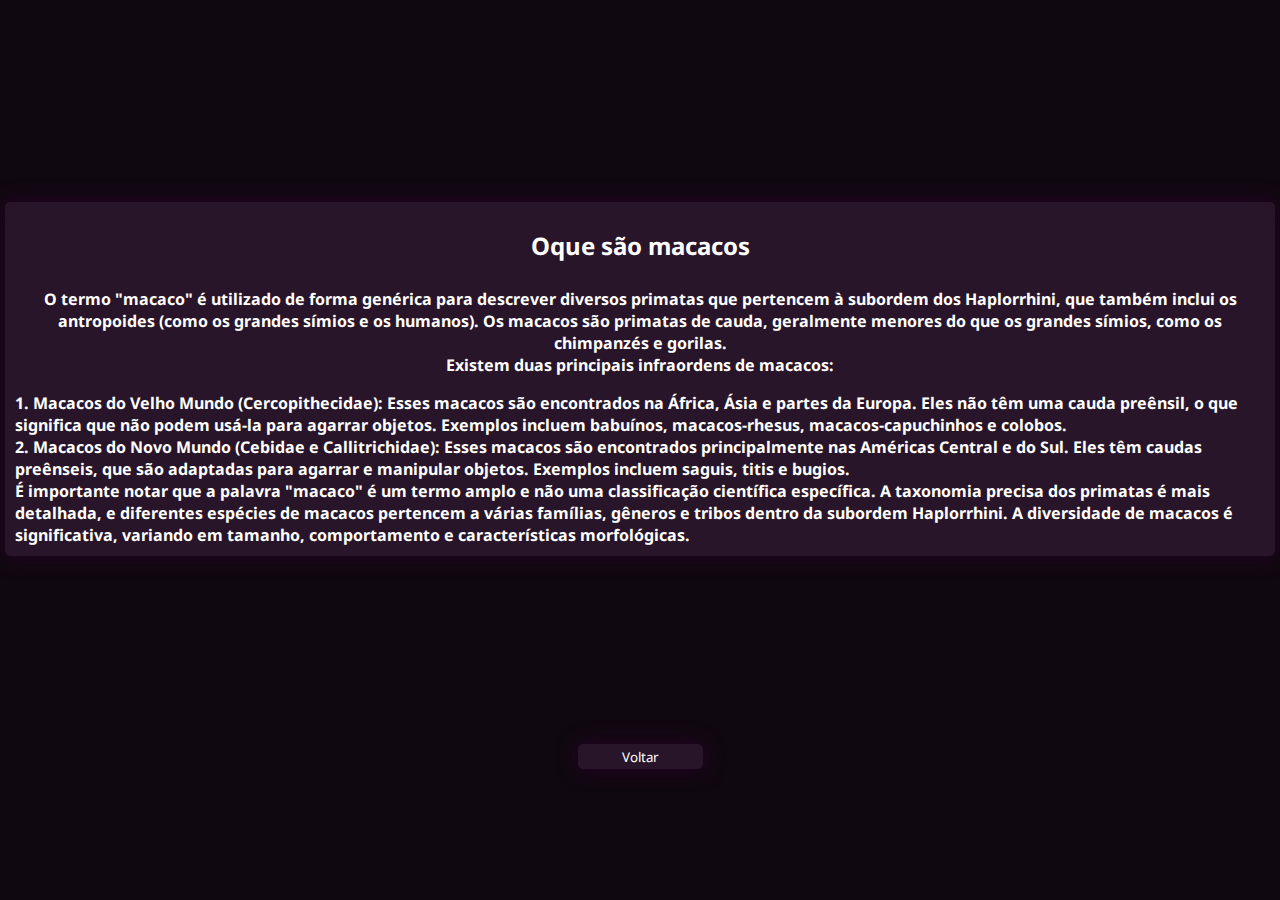
<file: macaco.html>
<!DOCTYPE html>
<html lang="en">
<head>
  <meta charset="UTF-8">
  <meta name="viewport" content="width=, initial-scale=1.0">
  <title>oque são macacos</title>
  <link rel="stylesheet" href="style.css" />
</head>
<body>
  
<div id="oq">
      <div class="caixaoq">

<h1>Oque são macacos</h1>
<p>O termo "macaco" é utilizado de forma genérica para descrever diversos primatas que pertencem à subordem dos Haplorrhini, que também inclui os antropoides (como os grandes símios e os humanos). Os macacos são primatas de cauda, geralmente menores do que os grandes símios, como os chimpanzés e gorilas.<br>

Existem duas principais infraordens de macacos:</p>
<p1>
1. Macacos do Velho Mundo (Cercopithecidae): Esses macacos são encontrados na África, Ásia e partes da Europa. Eles não têm uma cauda preênsil, o que significa que não podem usá-la para agarrar objetos. Exemplos incluem babuínos, macacos-rhesus, macacos-capuchinhos e colobos.</p1>

<p1>2. Macacos do Novo Mundo (Cebidae e Callitrichidae): Esses macacos são encontrados principalmente nas Américas Central e do Sul. Eles têm caudas preênseis, que são adaptadas para agarrar e manipular objetos. Exemplos incluem saguis, titis e bugios.<br>

É importante notar que a palavra "macaco" é um termo amplo e não uma classificação científica específica. A taxonomia precisa dos primatas é mais detalhada, e diferentes espécies de macacos pertencem a várias famílias, gêneros e tribos dentro da subordem Haplorrhini. A diversidade de macacos é significativa, variando em tamanho, comportamento e características morfológicas.</p1>


      </div>

<button onclick="outra()">Voltar</button>
    </div>
    <script src="script.js"></script>
</body>
</html>
</file>
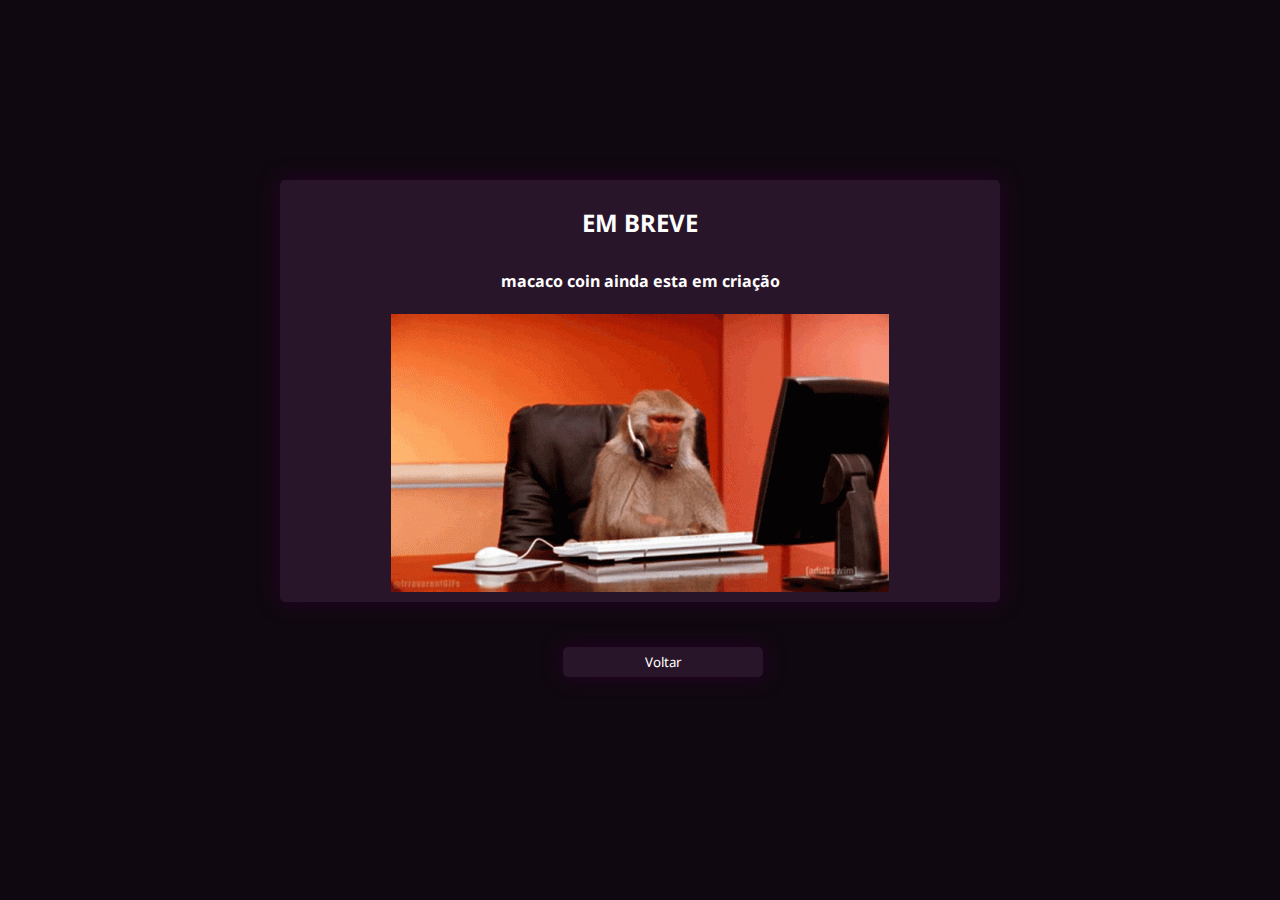
<file: mc.html>
<!DOCTYPE html>
<html lang="en">
  <head>
    <meta charset="UTF-8" />
    <meta name="viewport" content="width=device-width, initial-scale=1.0" />
    <title>Macaco Coin</title>
    <link rel="stylesheet" href="style.css" />
  </head>
  <body>
    <div class="every">
      <div class="coisas">
        <h1>EM BREVE</h1>
        <h4>macaco coin ainda esta em criação</h4>
        <img src="./monky.gif" alt="" />
      </div>
      <button onclick="outra()">Voltar</button>
    </div>
    <script src="script.js"></script>
  </body>
</html>
</file>
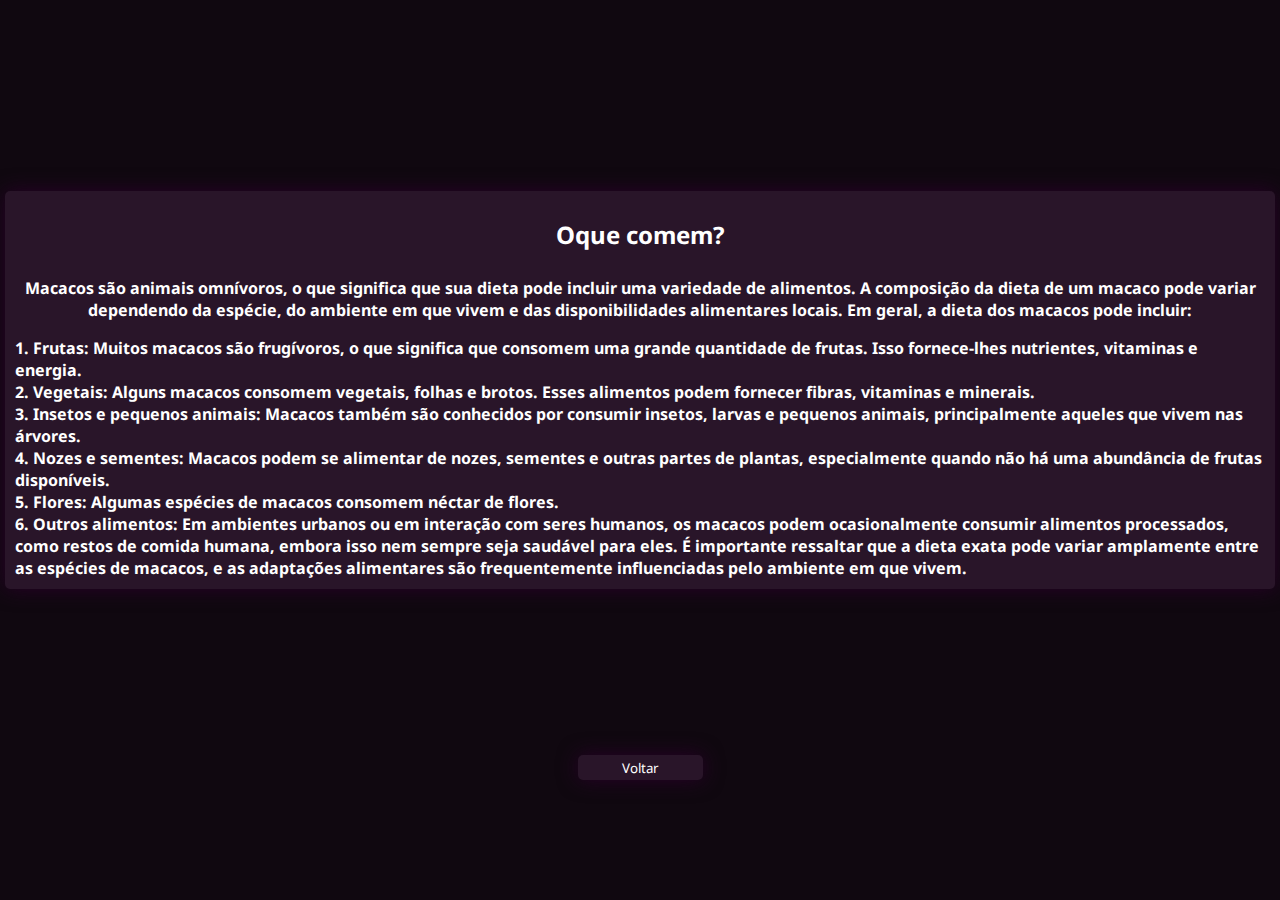
<file: oq.html>
<!DOCTYPE html>
<html lang="en">
  <head>
    <meta charset="UTF-8" />
    <meta name="viewport" content="width=device-width, initial-scale=1.0" />
    <title>Oque comem?</title>
    <link rel="stylesheet" href="style.css" />
  </head>
  <body>
    <div id="oq">
      <div class="caixaoq">
        <h1>Oque comem?</h1>
        <p>
          Macacos são animais omnívoros, o que significa que sua dieta pode
          incluir uma variedade de alimentos. A composição da dieta de um macaco
          pode variar dependendo da espécie, do ambiente em que vivem e das
          disponibilidades alimentares locais. Em geral, a dieta dos macacos
          pode incluir:</p>
          
          
          <p1>
          1. Frutas: Muitos macacos são frugívoros, o que
          significa que consomem uma grande quantidade de frutas. Isso
          fornece-lhes nutrientes, vitaminas e energia.<br> 
          2. Vegetais: Alguns
          macacos consomem vegetais, folhas e brotos. Esses alimentos podem
          fornecer fibras, vitaminas e minerais. <br>
          3. Insetos e pequenos
          animais: Macacos também são conhecidos por consumir insetos, larvas
          e pequenos animais, principalmente aqueles que vivem nas árvores. <br>
          4.
          Nozes e sementes: Macacos podem se alimentar de nozes, sementes e
          outras partes de plantas, especialmente quando não há uma abundância
          de frutas disponíveis. <br>
          5. Flores: Algumas espécies de macacos
          consomem néctar de flores. <br>
          6. Outros alimentos: Em ambientes
          urbanos ou em interação com seres humanos, os macacos podem
          ocasionalmente consumir alimentos processados, como restos de comida
          humana, embora isso nem sempre seja saudável para eles. É importante
          ressaltar que a dieta exata pode variar amplamente entre as espécies
          de macacos, e as adaptações alimentares são frequentemente
          influenciadas pelo ambiente em que vivem. <br>
        </p1>
      </div>
    <button onclick="outra()">Voltar</button>
    </div>
    <script src="script.js"></script>
  </body>
</html>
</file>
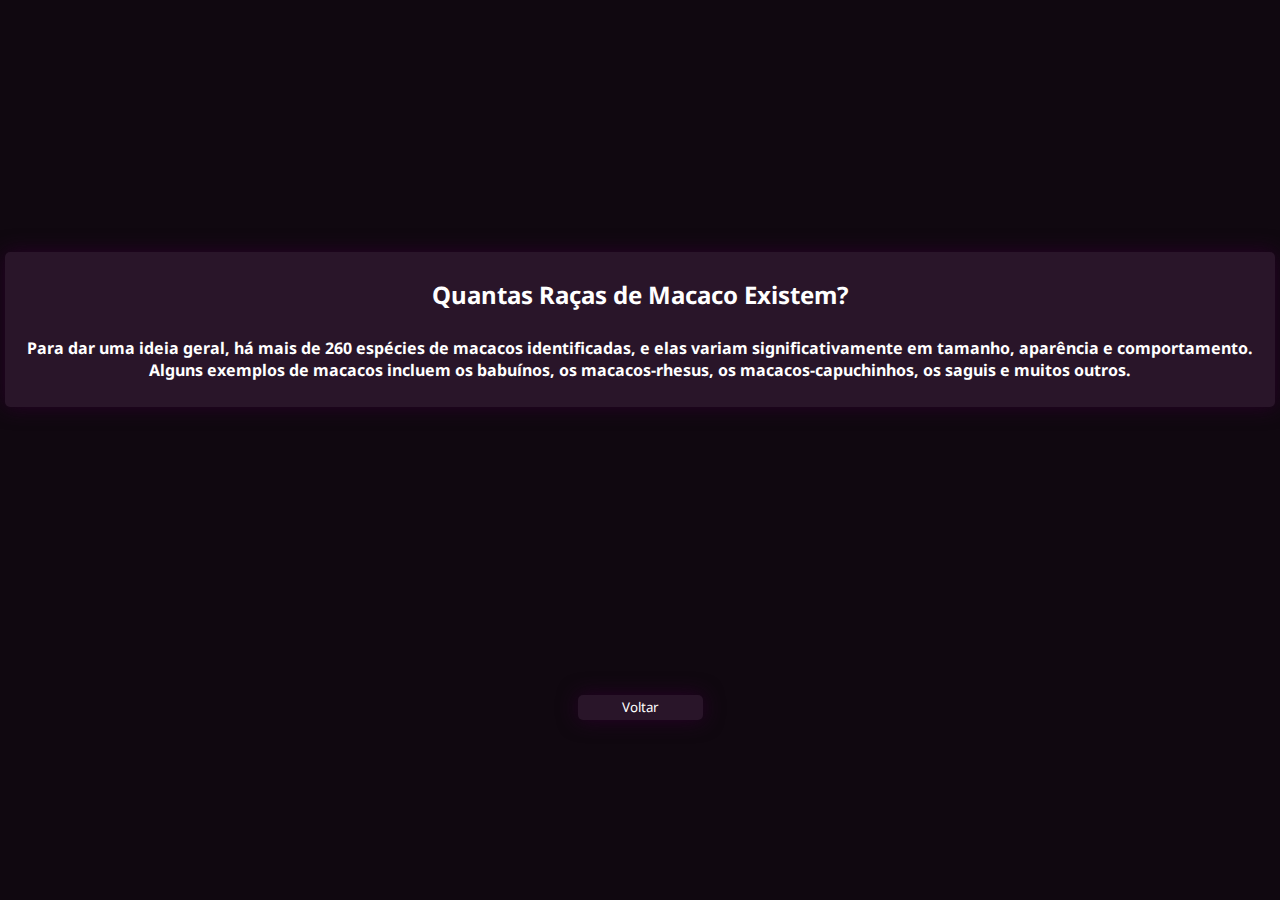
<file: raças.html>
<!DOCTYPE html>
<html lang="en">
<head>
  <meta charset="UTF-8">
  <meta name="viewport" content="width=device-width, initial-scale=1.0">
  <title>Quantas Raças de Macaco Existem?</title>
<link rel="stylesheet" href="style.css" />
</head>
<body>
  <div id="oq">
      <div class="caixaoq">

        <h1>Quantas Raças de Macaco Existem?</h1>
        <p>Para dar uma ideia geral, há mais de 260 espécies de macacos identificadas, e elas variam significativamente em tamanho, aparência e comportamento. Alguns exemplos de macacos incluem os babuínos, os macacos-rhesus, os macacos-capuchinhos, os saguis e muitos outros.</p>

      </div>
  <button onclick="outra()">Voltar</button>
    </div>
    <script src="script.js"></script>
</body>
</html>
</file>
<file: style.css>
@import url("https://fonts.googleapis.com/css2?family=Noto+Sans:wght@400;700&display=swap");

body {
  margin: 0;
  padding: 0;
  box-sizing: border-box;
  font-family: "noto sans", sans-serif;
  background-color: #100810;
  color: #fff;
}

header {
  background-color: #250f25;
  color: #fff;
  text-align: center;
  padding: 8px;
}

h1 {
  font-size: 24px;
  margin-bottom: 10px;
}

nav {
  display: flex;
  justify-content: space-around;
}

nav a {
  color: #fff;
  text-decoration: none;
  font-size: 16px;
  border-radius: 15px;
  padding: 7px;
  background-color: #1008106e;
  transition: background 1s;
}

a:hover {
  background: #3222326e;
}

.tudo {
  display: flex;
  justify-content: center;
  gap: 75px;
  margin: 30px auto;
  padding: 30px;
}

.tudo img {
  margin-bottom: 10px;
  border-radius: 50%;
  box-shadow: 0px -4px 20px 8px #280128;
}

.popup {
  display: none;
  position: fixed;
  top: 50%;
  left: 50%;
  transform: translate(-50%, -50%);
  padding: 10px;
  border: none;
  border-radius: 8px;
  background-color: #2e182e;
  box-shadow: 0px 0px 20px 0 #280128;
  z-index: 1000;
  width: 400px;
  height: 100px;
  text-align: center;
  color: #fff;
}

.close {
  position: absolute;
  top: 10px;
  right: 10px;
  font-size: 20px;
  cursor: pointer;
}

button {
  width: 125px;
  height: 25px;
  margin: auto;
  border-radius: 5px;
  border: none;
  cursor: pointer;
  align-items: center;
  font-family: "noto sans", sans-serif;
  color: #fff;
  background-color: #2e182ed9;
  box-shadow: 0px 0px 20px 0 #280128;
  transition: 1s;
}

button:hover {
  background: #3222326e;
}

.nigra {
  display: flex;
  flex-direction: column;
}

.nigraft {
  width: 400px;
  height: 400px;
}

.prego {
  display: flex;
  flex-direction: column;
}

.pregoft {
  width: 400px;
  height: 400px;
}

.orangu {
  display: flex;
  flex-direction: column;
}

.oranguft {
  width: 400px;
  height: 400px;
}

footer {
  display: flex;
  justify-content: center;
  color: #fff;
  gap: 3px;
}

#oq {
  height: 100vh;
  width: 100vw;
  position: absolute;
  display: flex;
  flex-direction: column;
}

.caixaoq {
  display: flex;
  flex-direction: column;
  margin: auto;
  position: relative;
  top: 8%;
  background-color: #2e182ed9;
  box-shadow: 0px 0px 20px 0 #280128;
  border-radius: 5px;
  width: 1250px;
  align-items: center;
  padding: 10px;
}

.caixaoq p {
  font-weight: bold;
  text-align: center;
}

.caixaoq p1 {
  font-weight: bold;
}

.every {
  height: 100vh;
  width: 100vw;
  position: absolute;
}

.every button {
  margin: auto;
  width: 200px;
  height: 30px;
  position: relative;
  top: 25%;
  left: 44%;
}

.coisas {
  display: flex;
  flex-direction: column;
  margin: auto;
  position: relative;
  top: 20%;
  background-color: #2e182ed9;
  box-shadow: 0px 0px 20px 0 #280128;
  border-radius: 5px;
  width: 700px;
  align-items: center;
  padding: 10px;
}

.foot {
  color: white;
}
</file>
